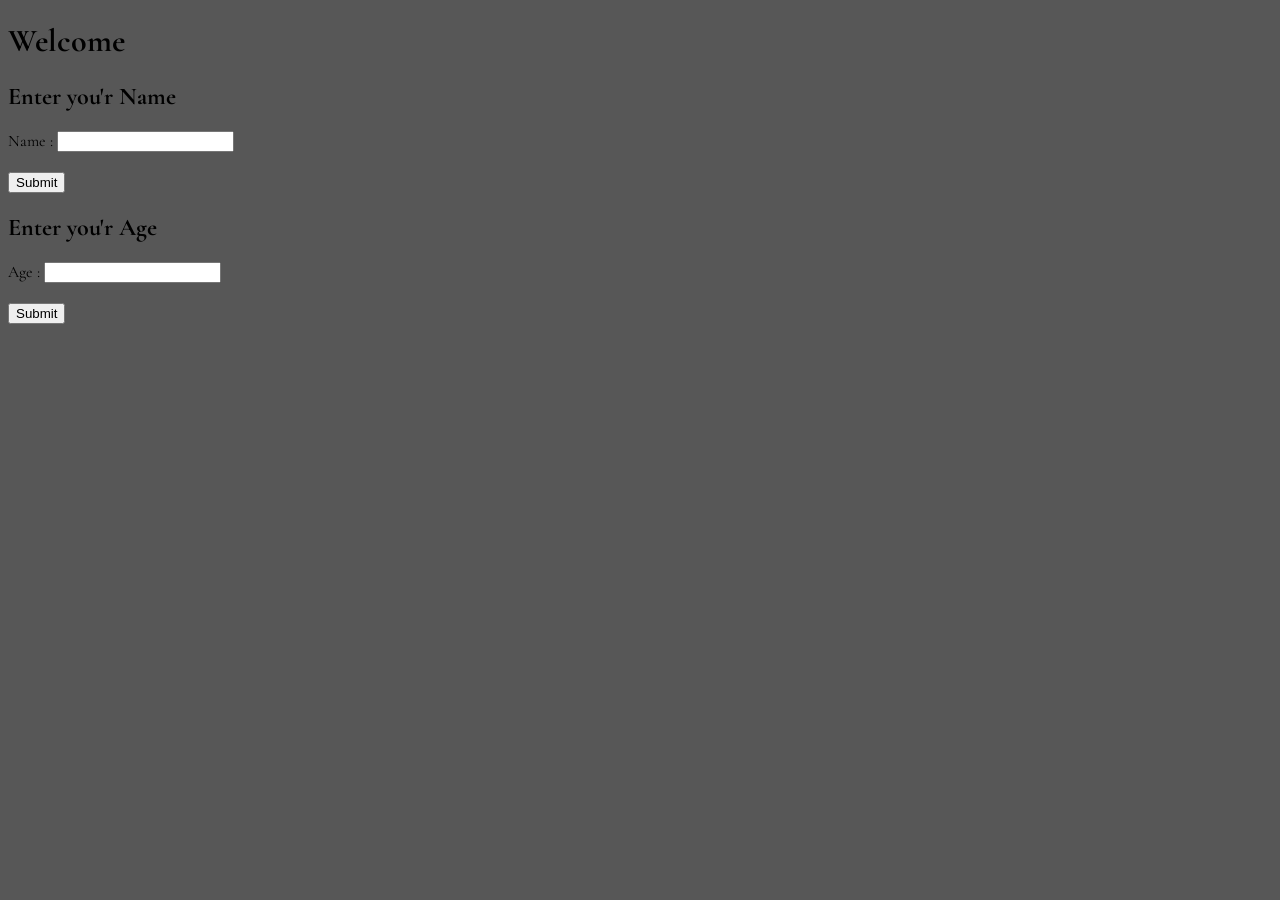
<file: 12 days class/index.html>
<!DOCTYPE html>
<html lang="en">
<head>
    <meta charset="UTF-8">
    <meta name="viewport" content="width=device-width, initial-scale=1.0">
    <title>js classs</title>
    <script src="class_12.js" defer></script>
    <link rel="stylesheet" href="style.css">
    <link rel="preconnect" href="https://fonts.googleapis.com">
    <link rel="preconnect" href="https://fonts.gstatic.com" crossorigin>
    <link href="https://fonts.googleapis.com/css2?family=Cormorant+Garamond:ital,wght@0,300..700;1,300..700&display=swap" rel="stylesheet">

</head>
<body>
    
    <h1 id="Welcome">Welcome</h1>
    <h2 id="here_usernmae">Enter you'r Name</h2>

    <label id="user_label">Name : </label>
    <input id="input_for_user"><br><br>
    <button id="sudmit_button">Submit</button>

    <h2 id="age">Enter you'r Age</h2>

    <label id="age_label">Age : </label>
    <input id="input_for_age"><br><br>
    <button id="sudmit_button_for_age">Submit</button>

</body>
</html>
</file>
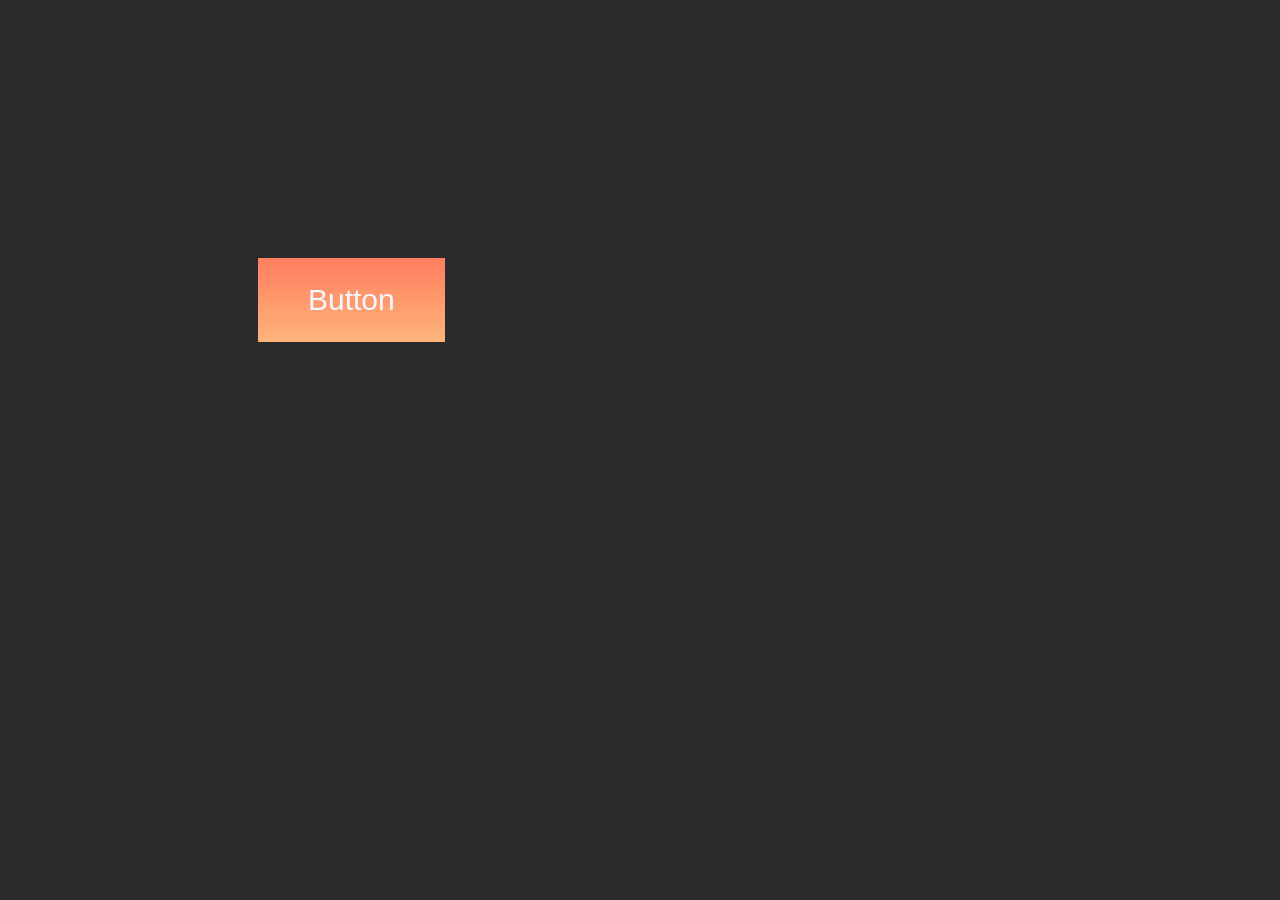
<file: New folder/index.html>
<!DOCTYPE html>
<html lang="en">
<head>
    <meta charset="UTF-8">
    <meta name="viewport" content="width=device-width, initial-scale=1.0">
    <title>js classs</title>
    <script src="js_class_1.js"></script>
    <link rel="stylesheet" href="style.css">
</head>
<body>

    <button id="MyButton">
        Button
    </button>
</body>
</html>
</file>
<file: 12 days class/style.css>
body{
    background-color: rgb(87, 87, 87);
    font-family: "Cormorant Garamond", serif;
    font-optical-sizing: auto;
    font-weight: 400;
    font-style: normal;
}
</file>
<file: New folder/style.css>
body{
    background-color: rgb(43, 43, 43);
    }

button{
    display: inline-block;
    margin: 250px;
    
    background-image: linear-gradient(to bottom, #ff7e5f, #feb47b );
    transition: background-image 0.3s, ease-in-out;

    color: aliceblue;
    border: none;
    padding: 25px 50px;
    font-size: 30px;
    font-family:'Segoe UI', Tahoma, Geneva, Verdana, sans-serif;
}

.button:hover{
    background-image: linear-gradient(to top, #6f5fff, #ca7bfe );
}
</file>
